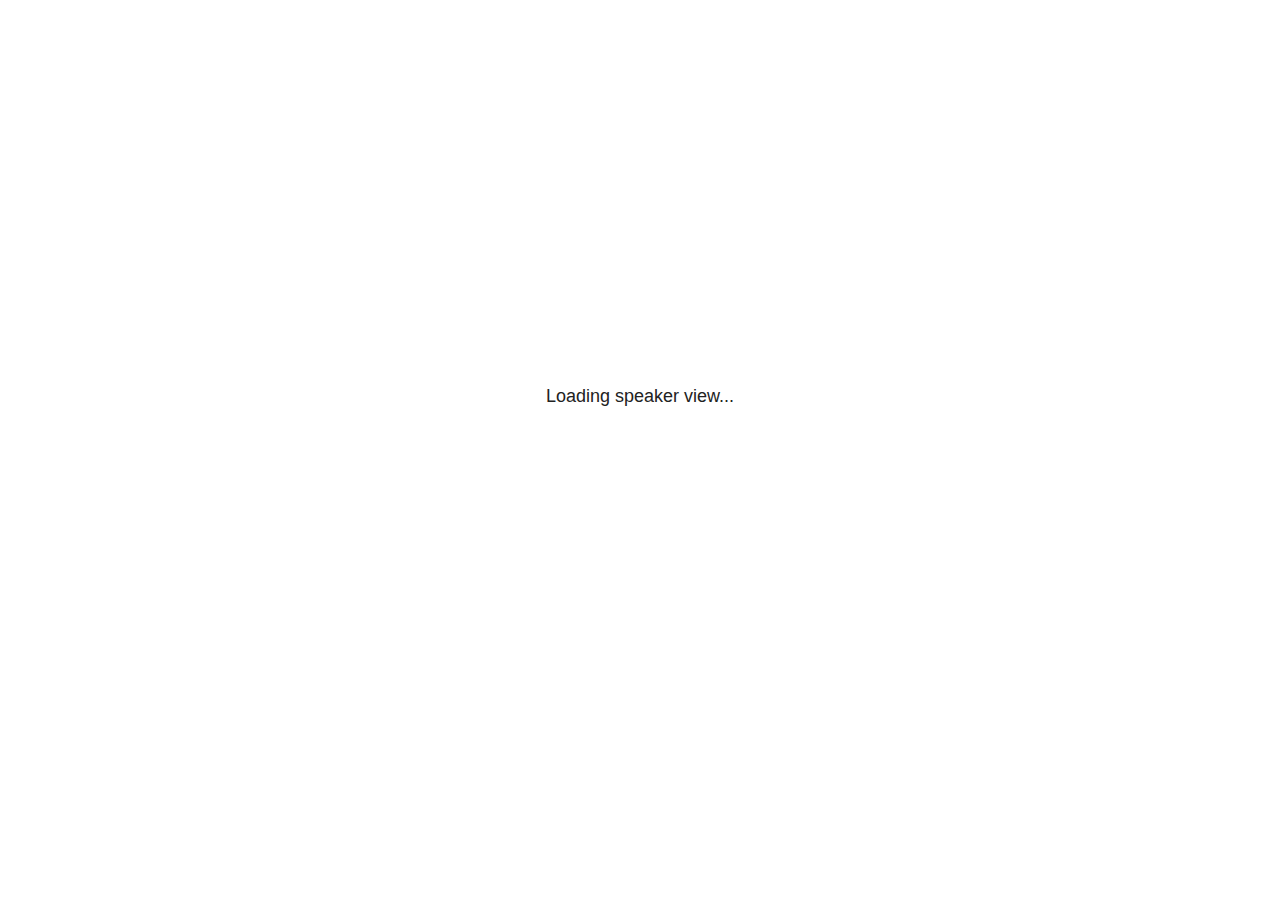
<file: internal_restricted/v1.0/plugin/notes/notes.html>
<!doctype html>
<html lang="en">
	<head>
		<meta charset="utf-8">

		<title>reveal.js - Slide Notes</title>

		<style>
			body {
				font-family: Helvetica;
				font-size: 18px;
			}

			#current-slide,
			#upcoming-slide,
			#speaker-controls {
				padding: 6px;
				box-sizing: border-box;
				-moz-box-sizing: border-box;
			}

			#current-slide iframe,
			#upcoming-slide iframe {
				width: 100%;
				height: 100%;
				border: 1px solid #ddd;
			}

			#current-slide .label,
			#upcoming-slide .label {
				position: absolute;
				top: 10px;
				left: 10px;
				z-index: 2;
			}

			#connection-status {
				position: absolute;
				top: 0;
				left: 0;
				width: 100%;
				height: 100%;
				z-index: 20;
				padding: 30% 20% 20% 20%;
				font-size: 18px;
				color: #222;
				background: #fff;
				text-align: center;
				box-sizing: border-box;
				line-height: 1.4;
			}

			.overlay-element {
				height: 34px;
				line-height: 34px;
				padding: 0 10px;
				text-shadow: none;
				background: rgba( 220, 220, 220, 0.8 );
				color: #222;
				font-size: 14px;
			}

			.overlay-element.interactive:hover {
				background: rgba( 220, 220, 220, 1 );
			}

			#current-slide {
				position: absolute;
				width: 60%;
				height: 100%;
				top: 0;
				left: 0;
				padding-right: 0;
			}

			#upcoming-slide {
				position: absolute;
				width: 40%;
				height: 40%;
				right: 0;
				top: 0;
			}

			/* Speaker controls */
			#speaker-controls {
				position: absolute;
				top: 40%;
				right: 0;
				width: 40%;
				height: 60%;
				overflow: auto;
				font-size: 18px;
			}

				.speaker-controls-time.hidden,
				.speaker-controls-notes.hidden {
					display: none;
				}

				.speaker-controls-time .label,
				.speaker-controls-pace .label,
				.speaker-controls-notes .label {
					text-transform: uppercase;
					font-weight: normal;
					font-size: 0.66em;
					color: #666;
					margin: 0;
				}

				.speaker-controls-time, .speaker-controls-pace {
					border-bottom: 1px solid rgba( 200, 200, 200, 0.5 );
					margin-bottom: 10px;
					padding: 10px 16px;
					padding-bottom: 20px;
					cursor: pointer;
				}

				.speaker-controls-time .reset-button {
					opacity: 0;
					float: right;
					color: #666;
					text-decoration: none;
				}
				.speaker-controls-time:hover .reset-button {
					opacity: 1;
				}

				.speaker-controls-time .timer,
				.speaker-controls-time .clock {
					width: 50%;
				}

				.speaker-controls-time .timer,
				.speaker-controls-time .clock,
				.speaker-controls-time .pacing .hours-value,
				.speaker-controls-time .pacing .minutes-value,
				.speaker-controls-time .pacing .seconds-value {
					font-size: 1.9em;
				}

				.speaker-controls-time .timer {
					float: left;
				}

				.speaker-controls-time .clock {
					float: right;
					text-align: right;
				}

				.speaker-controls-time span.mute {
					opacity: 0.3;
				}

				.speaker-controls-time .pacing-title {
					margin-top: 5px;
				}

				.speaker-controls-time .pacing.ahead {
					color: blue;
				}

				.speaker-controls-time .pacing.on-track {
					color: green;
				}

				.speaker-controls-time .pacing.behind {
					color: red;
				}

				.speaker-controls-notes {
					padding: 10px 16px;
				}

				.speaker-controls-notes .value {
					margin-top: 5px;
					line-height: 1.4;
					font-size: 1.2em;
				}

			/* Layout selector */
			#speaker-layout {
				position: absolute;
				top: 10px;
				right: 10px;
				color: #222;
				z-index: 10;
			}
				#speaker-layout select {
					position: absolute;
					width: 100%;
					height: 100%;
					top: 0;
					left: 0;
					border: 0;
					box-shadow: 0;
					cursor: pointer;
					opacity: 0;

					font-size: 1em;
					background-color: transparent;

					-moz-appearance: none;
					-webkit-appearance: none;
					-webkit-tap-highlight-color: rgba(0, 0, 0, 0);
				}

				#speaker-layout select:focus {
					outline: none;
					box-shadow: none;
				}

			.clear {
				clear: both;
			}

			/* Speaker layout: Wide */
			body[data-speaker-layout="wide"] #current-slide,
			body[data-speaker-layout="wide"] #upcoming-slide {
				width: 50%;
				height: 45%;
				padding: 6px;
			}

			body[data-speaker-layout="wide"] #current-slide {
				top: 0;
				left: 0;
			}

			body[data-speaker-layout="wide"] #upcoming-slide {
				top: 0;
				left: 50%;
			}

			body[data-speaker-layout="wide"] #speaker-controls {
				top: 45%;
				left: 0;
				width: 100%;
				height: 50%;
				font-size: 1.25em;
			}

			/* Speaker layout: Tall */
			body[data-speaker-layout="tall"] #current-slide,
			body[data-speaker-layout="tall"] #upcoming-slide {
				width: 45%;
				height: 50%;
				padding: 6px;
			}

			body[data-speaker-layout="tall"] #current-slide {
				top: 0;
				left: 0;
			}

			body[data-speaker-layout="tall"] #upcoming-slide {
				top: 50%;
				left: 0;
			}

			body[data-speaker-layout="tall"] #speaker-controls {
				padding-top: 40px;
				top: 0;
				left: 45%;
				width: 55%;
				height: 100%;
				font-size: 1.25em;
			}

			/* Speaker layout: Notes only */
			body[data-speaker-layout="notes-only"] #current-slide,
			body[data-speaker-layout="notes-only"] #upcoming-slide {
				display: none;
			}

			body[data-speaker-layout="notes-only"] #speaker-controls {
				padding-top: 40px;
				top: 0;
				left: 0;
				width: 100%;
				height: 100%;
				font-size: 1.25em;
			}

			@media screen and (max-width: 1080px) {
				body[data-speaker-layout="default"] #speaker-controls {
					font-size: 16px;
				}
			}

			@media screen and (max-width: 900px) {
				body[data-speaker-layout="default"] #speaker-controls {
					font-size: 14px;
				}
			}

			@media screen and (max-width: 800px) {
				body[data-speaker-layout="default"] #speaker-controls {
					font-size: 12px;
				}
			}

		</style>
	</head>

	<body>

		<div id="connection-status">Loading speaker view...</div>

		<div id="current-slide"></div>
		<div id="upcoming-slide"><span class="overlay-element label">Upcoming</span></div>
		<div id="speaker-controls">
			<div class="speaker-controls-time">
				<h4 class="label">Time <span class="reset-button">Click to Reset</span></h4>
				<div class="clock">
					<span class="clock-value">0:00 AM</span>
				</div>
				<div class="timer">
					<span class="hours-value">00</span><span class="minutes-value">:00</span><span class="seconds-value">:00</span>
				</div>
				<div class="clear"></div>

				<h4 class="label pacing-title" style="display: none">Pacing – Time to finish current slide</h4>
				<div class="pacing" style="display: none">
					<span class="hours-value">00</span><span class="minutes-value">:00</span><span class="seconds-value">:00</span>
				</div>
			</div>

			<div class="speaker-controls-notes hidden">
				<h4 class="label">Notes</h4>
				<div class="value"></div>
			</div>
		</div>
		<div id="speaker-layout" class="overlay-element interactive">
			<span class="speaker-layout-label"></span>
			<select class="speaker-layout-dropdown"></select>
		</div>

		<script src="../../plugin/markdown/marked.js"></script>
		<script>

			(function() {

				var notes,
					notesValue,
					currentState,
					currentSlide,
					upcomingSlide,
					layoutLabel,
					layoutDropdown,
					pendingCalls = {},
					lastRevealApiCallId = 0,
					connected = false;

				var SPEAKER_LAYOUTS = {
					'default': 'Default',
					'wide': 'Wide',
					'tall': 'Tall',
					'notes-only': 'Notes only'
				};

				setupLayout();

				var connectionStatus = document.querySelector( '#connection-status' );
				var connectionTimeout = setTimeout( function() {
					connectionStatus.innerHTML = 'Error connecting to main window.<br>Please try closing and reopening the speaker view.';
				}, 5000 );

				window.addEventListener( 'message', function( event ) {

					clearTimeout( connectionTimeout );
					connectionStatus.style.display = 'none';

					var data = JSON.parse( event.data );

					// The overview mode is only useful to the reveal.js instance
					// where navigation occurs so we don't sync it
					if( data.state ) delete data.state.overview;

					// Messages sent by the notes plugin inside of the main window
					if( data && data.namespace === 'reveal-notes' ) {
						if( data.type === 'connect' ) {
							handleConnectMessage( data );
						}
						else if( data.type === 'state' ) {
							handleStateMessage( data );
						}
						else if( data.type === 'return' ) {
							pendingCalls[data.callId](data.result);
							delete pendingCalls[data.callId];
						}
					}
					// Messages sent by the reveal.js inside of the current slide preview
					else if( data && data.namespace === 'reveal' ) {
						if( /ready/.test( data.eventName ) ) {
							// Send a message back to notify that the handshake is complete
							window.opener.postMessage( JSON.stringify({ namespace: 'reveal-notes', type: 'connected'} ), '*' );
						}
						else if( /slidechanged|fragmentshown|fragmenthidden|paused|resumed/.test( data.eventName ) && currentState !== JSON.stringify( data.state ) ) {

							window.opener.postMessage( JSON.stringify({ method: 'setState', args: [ data.state ]} ), '*' );

						}
					}

				} );

				/**
				 * Asynchronously calls the Reveal.js API of the main frame.
				 */
				function callRevealApi( methodName, methodArguments, callback ) {

					var callId = ++lastRevealApiCallId;
					pendingCalls[callId] = callback;
					window.opener.postMessage( JSON.stringify( {
						namespace: 'reveal-notes',
						type: 'call',
						callId: callId,
						methodName: methodName,
						arguments: methodArguments
					} ), '*' );

				}

				/**
				 * Called when the main window is trying to establish a
				 * connection.
				 */
				function handleConnectMessage( data ) {

					if( connected === false ) {
						connected = true;

						setupIframes( data );
						setupKeyboard();
						setupNotes();
						setupTimer();
					}

				}

				/**
				 * Called when the main window sends an updated state.
				 */
				function handleStateMessage( data ) {

					// Store the most recently set state to avoid circular loops
					// applying the same state
					currentState = JSON.stringify( data.state );

					// No need for updating the notes in case of fragment changes
					if ( data.notes ) {
						notes.classList.remove( 'hidden' );
						notesValue.style.whiteSpace = data.whitespace;
						if( data.markdown ) {
							notesValue.innerHTML = marked( data.notes );
						}
						else {
							notesValue.innerHTML = data.notes;
						}
					}
					else {
						notes.classList.add( 'hidden' );
					}

					// Update the note slides
					currentSlide.contentWindow.postMessage( JSON.stringify({ method: 'setState', args: [ data.state ] }), '*' );
					upcomingSlide.contentWindow.postMessage( JSON.stringify({ method: 'setState', args: [ data.state ] }), '*' );
					upcomingSlide.contentWindow.postMessage( JSON.stringify({ method: 'next' }), '*' );

				}

				// Limit to max one state update per X ms
				handleStateMessage = debounce( handleStateMessage, 200 );

				/**
				 * Forward keyboard events to the current slide window.
				 * This enables keyboard events to work even if focus
				 * isn't set on the current slide iframe.
				 *
				 * Block F5 default handling, it reloads and disconnects
				 * the speaker notes window.
				 */
				function setupKeyboard() {

					document.addEventListener( 'keydown', function( event ) {
						if( event.keyCode === 116 || ( event.metaKey && event.keyCode === 82 ) ) {
							event.preventDefault();
							return false;
						}
						currentSlide.contentWindow.postMessage( JSON.stringify({ method: 'triggerKey', args: [ event.keyCode ] }), '*' );
					} );

				}

				/**
				 * Creates the preview iframes.
				 */
				function setupIframes( data ) {

					var params = [
						'receiver',
						'progress=false',
						'history=false',
						'transition=none',
						'autoSlide=0',
						'backgroundTransition=none'
					].join( '&' );

					var urlSeparator = /\?/.test(data.url) ? '&' : '?';
					var hash = '#/' + data.state.indexh + '/' + data.state.indexv;
					var currentURL = data.url + urlSeparator + params + '&postMessageEvents=true' + hash;
					var upcomingURL = data.url + urlSeparator + params + '&controls=false' + hash;

					currentSlide = document.createElement( 'iframe' );
					currentSlide.setAttribute( 'width', 1280 );
					currentSlide.setAttribute( 'height', 1024 );
					currentSlide.setAttribute( 'src', currentURL );
					document.querySelector( '#current-slide' ).appendChild( currentSlide );

					upcomingSlide = document.createElement( 'iframe' );
					upcomingSlide.setAttribute( 'width', 640 );
					upcomingSlide.setAttribute( 'height', 512 );
					upcomingSlide.setAttribute( 'src', upcomingURL );
					document.querySelector( '#upcoming-slide' ).appendChild( upcomingSlide );

				}

				/**
				 * Setup the notes UI.
				 */
				function setupNotes() {

					notes = document.querySelector( '.speaker-controls-notes' );
					notesValue = document.querySelector( '.speaker-controls-notes .value' );

				}

				function getTimings( callback ) {

					callRevealApi( 'getSlidesAttributes', [], function ( slideAttributes ) {
						callRevealApi( 'getConfig', [], function ( config ) {
							var totalTime = config.totalTime;
							var minTimePerSlide = config.minimumTimePerSlide || 0;
							var defaultTiming = config.defaultTiming;
							if ((defaultTiming == null) && (totalTime == null)) {
								callback(null);
								return;
							}
							// Setting totalTime overrides defaultTiming
							if (totalTime) {
								defaultTiming = 0;
							}
							var timings = [];
							for ( var i in slideAttributes ) {
								var slide = slideAttributes[ i ];
								var timing = defaultTiming;
								if( slide.hasOwnProperty( 'data-timing' )) {
									var t = slide[ 'data-timing' ];
									timing = parseInt(t);
									if( isNaN(timing) ) {
										console.warn("Could not parse timing '" + t + "' of slide " + i + "; using default of " + defaultTiming);
										timing = defaultTiming;
									}
								}
								timings.push(timing);
							}
							if ( totalTime ) {
								// After we've allocated time to individual slides, we summarize it and
								// subtract it from the total time
								var remainingTime = totalTime - timings.reduce( function(a, b) { return a + b; }, 0 );
								// The remaining time is divided by the number of slides that have 0 seconds
								// allocated at the moment, giving the average time-per-slide on the remaining slides
								var remainingSlides = (timings.filter( function(x) { return x == 0 }) ).length
								var timePerSlide = Math.round( remainingTime / remainingSlides, 0 )
								// And now we replace every zero-value timing with that average
								timings = timings.map( function(x) { return (x==0 ? timePerSlide : x) } );
							}
							var slidesUnderMinimum = timings.filter( function(x) { return (x < minTimePerSlide) } ).length
							if ( slidesUnderMinimum ) {
								message = "The pacing time for " + slidesUnderMinimum + " slide(s) is under the configured minimum of " + minTimePerSlide + " seconds. Check the data-timing attribute on individual slides, or consider increasing the totalTime or minimumTimePerSlide configuration options (or removing some slides).";
								alert(message);
							}
							callback( timings );
						} );
					} );

				}

				/**
				 * Return the number of seconds allocated for presenting
				 * all slides up to and including this one.
				 */
				function getTimeAllocated( timings, callback ) {

					callRevealApi( 'getSlidePastCount', [], function ( currentSlide ) {
						var allocated = 0;
						for (var i in timings.slice(0, currentSlide + 1)) {
							allocated += timings[i];
						}
						callback( allocated );
					} );

				}

				/**
				 * Create the timer and clock and start updating them
				 * at an interval.
				 */
				function setupTimer() {

					var start = new Date(),
					timeEl = document.querySelector( '.speaker-controls-time' ),
					clockEl = timeEl.querySelector( '.clock-value' ),
					hoursEl = timeEl.querySelector( '.hours-value' ),
					minutesEl = timeEl.querySelector( '.minutes-value' ),
					secondsEl = timeEl.querySelector( '.seconds-value' ),
					pacingTitleEl = timeEl.querySelector( '.pacing-title' ),
					pacingEl = timeEl.querySelector( '.pacing' ),
					pacingHoursEl = pacingEl.querySelector( '.hours-value' ),
					pacingMinutesEl = pacingEl.querySelector( '.minutes-value' ),
					pacingSecondsEl = pacingEl.querySelector( '.seconds-value' );

					var timings = null;
					getTimings( function ( _timings ) {

						timings = _timings;
						if (_timings !== null) {
							pacingTitleEl.style.removeProperty('display');
							pacingEl.style.removeProperty('display');
						}

						// Update once directly
						_updateTimer();

						// Then update every second
						setInterval( _updateTimer, 1000 );

					} );


					function _resetTimer() {

						if (timings == null) {
							start = new Date();
							_updateTimer();
						}
						else {
							// Reset timer to beginning of current slide
							getTimeAllocated( timings, function ( slideEndTimingSeconds ) {
								var slideEndTiming = slideEndTimingSeconds * 1000;
								callRevealApi( 'getSlidePastCount', [], function ( currentSlide ) {
									var currentSlideTiming = timings[currentSlide] * 1000;
									var previousSlidesTiming = slideEndTiming - currentSlideTiming;
									var now = new Date();
									start = new Date(now.getTime() - previousSlidesTiming);
									_updateTimer();
								} );
							} );
						}

					}

					timeEl.addEventListener( 'click', function() {
						_resetTimer();
						return false;
					} );

					function _displayTime( hrEl, minEl, secEl, time) {

						var sign = Math.sign(time) == -1 ? "-" : "";
						time = Math.abs(Math.round(time / 1000));
						var seconds = time % 60;
						var minutes = Math.floor( time / 60 ) % 60 ;
						var hours = Math.floor( time / ( 60 * 60 )) ;
						hrEl.innerHTML = sign + zeroPadInteger( hours );
						if (hours == 0) {
							hrEl.classList.add( 'mute' );
						}
						else {
							hrEl.classList.remove( 'mute' );
						}
						minEl.innerHTML = ':' + zeroPadInteger( minutes );
						if (hours == 0 && minutes == 0) {
							minEl.classList.add( 'mute' );
						}
						else {
							minEl.classList.remove( 'mute' );
						}
						secEl.innerHTML = ':' + zeroPadInteger( seconds );
					}

					function _updateTimer() {

						var diff, hours, minutes, seconds,
						now = new Date();

						diff = now.getTime() - start.getTime();

						clockEl.innerHTML = now.toLocaleTimeString( 'en-US', { hour12: true, hour: '2-digit', minute:'2-digit' } );
						_displayTime( hoursEl, minutesEl, secondsEl, diff );
						if (timings !== null) {
							_updatePacing(diff);
						}

					}

					function _updatePacing(diff) {

						getTimeAllocated( timings, function ( slideEndTimingSeconds ) {
							var slideEndTiming = slideEndTimingSeconds * 1000;

							callRevealApi( 'getSlidePastCount', [], function ( currentSlide ) {
								var currentSlideTiming = timings[currentSlide] * 1000;
								var timeLeftCurrentSlide = slideEndTiming - diff;
								if (timeLeftCurrentSlide < 0) {
									pacingEl.className = 'pacing behind';
								}
								else if (timeLeftCurrentSlide < currentSlideTiming) {
									pacingEl.className = 'pacing on-track';
								}
								else {
									pacingEl.className = 'pacing ahead';
								}
								_displayTime( pacingHoursEl, pacingMinutesEl, pacingSecondsEl, timeLeftCurrentSlide );
							} );
						} );
					}

				}

				/**
				 * Sets up the speaker view layout and layout selector.
				 */
				function setupLayout() {

					layoutDropdown = document.querySelector( '.speaker-layout-dropdown' );
					layoutLabel = document.querySelector( '.speaker-layout-label' );

					// Render the list of available layouts
					for( var id in SPEAKER_LAYOUTS ) {
						var option = document.createElement( 'option' );
						option.setAttribute( 'value', id );
						option.textContent = SPEAKER_LAYOUTS[ id ];
						layoutDropdown.appendChild( option );
					}

					// Monitor the dropdown for changes
					layoutDropdown.addEventListener( 'change', function( event ) {

						setLayout( layoutDropdown.value );

					}, false );

					// Restore any currently persisted layout
					setLayout( getLayout() );

				}

				/**
				 * Sets a new speaker view layout. The layout is persisted
				 * in local storage.
				 */
				function setLayout( value ) {

					var title = SPEAKER_LAYOUTS[ value ];

					layoutLabel.innerHTML = 'Layout' + ( title ? ( ': ' + title ) : '' );
					layoutDropdown.value = value;

					document.body.setAttribute( 'data-speaker-layout', value );

					// Persist locally
					if( supportsLocalStorage() ) {
						window.localStorage.setItem( 'reveal-speaker-layout', value );
					}

				}

				/**
				 * Returns the ID of the most recently set speaker layout
				 * or our default layout if none has been set.
				 */
				function getLayout() {

					if( supportsLocalStorage() ) {
						var layout = window.localStorage.getItem( 'reveal-speaker-layout' );
						if( layout ) {
							return layout;
						}
					}

					// Default to the first record in the layouts hash
					for( var id in SPEAKER_LAYOUTS ) {
						return id;
					}

				}

				function supportsLocalStorage() {

					try {
						localStorage.setItem('test', 'test');
						localStorage.removeItem('test');
						return true;
					}
					catch( e ) {
						return false;
					}

				}

				function zeroPadInteger( num ) {

					var str = '00' + parseInt( num );
					return str.substring( str.length - 2 );

				}

				/**
				 * Limits the frequency at which a function can be called.
				 */
				function debounce( fn, ms ) {

					var lastTime = 0,
						timeout;

					return function() {

						var args = arguments;
						var context = this;

						clearTimeout( timeout );

						var timeSinceLastCall = Date.now() - lastTime;
						if( timeSinceLastCall > ms ) {
							fn.apply( context, args );
							lastTime = Date.now();
						}
						else {
							timeout = setTimeout( function() {
								fn.apply( context, args );
								lastTime = Date.now();
							}, ms - timeSinceLastCall );
						}

					}

				}

			})();

		</script>
	</body>
</html>
</file>
